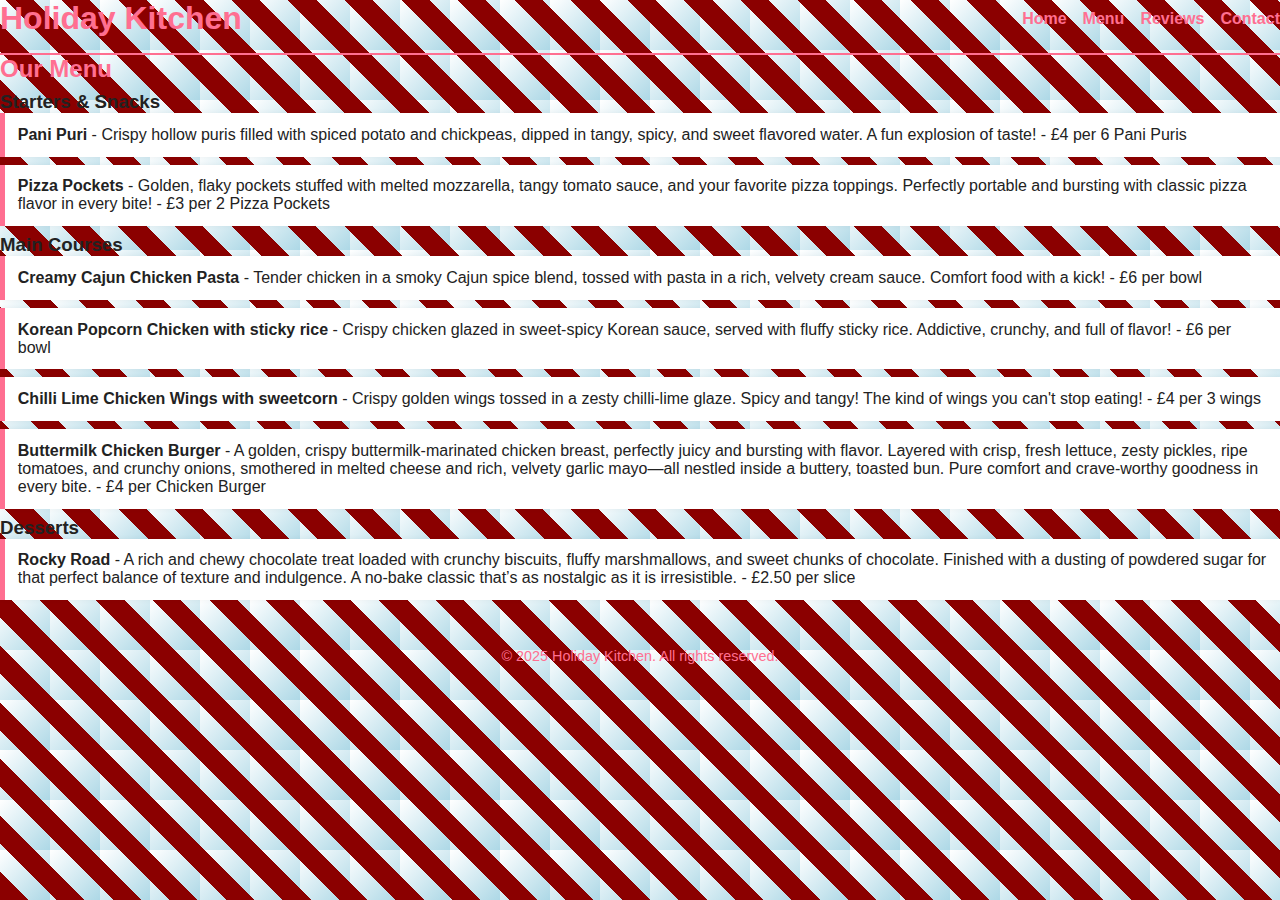
<file: menu.html>
<!DOCTYPE html>
<html lang="en">
<head>
  <meta charset="UTF-8" />
  <meta name="viewport" content="width=device-width, initial-scale=1" />
  <title>Holiday Kitchen | Menu</title>
  <link rel="stylesheet" href="styles.css" />
</head>
<body>
  <header>
    <h1>Holiday Kitchen</h1>
    <nav>
      <ul>
        <li><a href="index.html">Home</a></li>
        <li><a href="menu.html">Menu</a></li>
        <li><a href="reviews.html">Reviews</a></li>
        <li><a href="contact.html">Contact</a></li>
      </ul>
    </nav>
  </header>

<section id="menu">
  <h2>Our Menu</h2>

  <h3>Starters & Snacks</h3>
  <ul class="menu-list">
    <li><strong>Pani Puri</strong> - Crispy hollow puris filled with spiced potato and chickpeas, dipped in tangy, spicy, and sweet flavored water. A fun explosion of taste! - £4 per 6 Pani Puris</li>
    <li><strong>Pizza Pockets</strong> - Golden, flaky pockets stuffed with melted mozzarella, tangy tomato sauce, and your favorite pizza toppings. Perfectly portable and bursting with classic pizza flavor in every bite! - £3 per 2 Pizza Pockets</li>
  </ul>

  <h3>Main Courses</h3>
  <ul class="menu-list">
    <li><strong>Creamy Cajun Chicken Pasta</strong> - Tender chicken in a smoky Cajun spice blend, tossed with pasta in a rich, velvety cream sauce. Comfort food with a kick! - £6 per bowl</li>
    <li><strong>Korean Popcorn Chicken with sticky rice</strong> - Crispy chicken glazed in sweet-spicy Korean sauce, served with fluffy sticky rice. Addictive, crunchy, and full of flavor! - £6 per bowl</li>
    <li><strong>Chilli Lime Chicken Wings with sweetcorn</strong> - Crispy golden wings tossed in a zesty chilli-lime glaze. Spicy and tangy! The kind of wings you can't stop eating! - £4 per 3 wings</li>
    <li><strong>Buttermilk Chicken Burger</strong> - A golden, crispy buttermilk-marinated chicken breast, perfectly juicy and bursting with flavor. Layered with crisp, fresh lettuce, zesty pickles, ripe tomatoes, and crunchy onions, smothered in melted cheese and rich, velvety garlic mayo—all nestled inside a buttery, toasted bun. Pure comfort and crave-worthy goodness in every bite. - £4 per Chicken Burger</li>
  </ul>

  <h3>Desserts</h3>
  <ul class="menu-list">
    <li><strong>Rocky Road</strong> - A rich and chewy chocolate treat loaded with crunchy biscuits, fluffy marshmallows, and sweet chunks of chocolate. Finished with a dusting of powdered sugar for that perfect balance of texture and indulgence. A no-bake classic that’s as nostalgic as it is irresistible. - £2.50 per slice</li>
  </ul>
</section>


  <footer>
    <p>© 2025 Holiday Kitchen. All rights reserved.</p>
  </footer>
</body>
</html>
</file>
<file: styles.css>
/* Reset */
* {
  margin: 0;
  padding: 0;
  box-sizing: border-box;
}

body {
  margin: 0;
  font-family: sans-serif;
  background-image:
    /* Stripes */
    repeating-linear-gradient(
      45deg,                /* Stripe angle */
      darkred,              /* Stripe color */
      darkred 20px,         /* Stripe thickness */
      transparent 20px,     /* Gap after stripe */
      transparent 40px      /* Total width of each stripe */
    ),
    /* Base gradient */
    linear-gradient(to bottom right, white, lightblue);
  background-size: 100% 100%, 50px 50px;  /* Adjust stripe size */
  min-height: 100vh;
  color: #222;  /* Default text color */
}

/* Header Styling */
header {
  color: #ff6f91;  /* A strong color that contrasts with the background */
  display: flex;
  justify-content: space-between;
  align-items: center;
  padding-bottom: 1rem;
  border-bottom: 2px solid #ff6f91;
  flex-wrap: wrap;
}

header h1 {
  color: #ff6f91;  /* Strong contrasting color for header */
  font-weight: 700;
  font-size: 2rem;
}

/* Navigation */
nav ul {
  list-style: none;
  display: flex;
  gap: 1rem;
  flex-wrap: wrap;
}

nav a {
  color: #ff6f91;  /* Contrast color for links */
  text-decoration: none;
  font-weight: 600;
  transition: 0.3s;
}

nav a:hover {
  color: #ff6f91;
  border-bottom: 2px solid #ff6f91;
}

main {
  margin-top: 2rem;
}

h2 {
  color: #ff6f91;  /* Using the same color for headings */
  margin-bottom: 0.5rem;
}

/* Section */
section {
  margin-bottom: 2rem;
}

.menu-list {
  list-style-type: none;
  padding-left: 0;
}

.menu-list li {
  background: #fff;
  padding: 0.8rem;
  margin-bottom: 0.5rem;
  border-left: 5px solid #ff6f91;
  box-shadow: 0 0 5px rgba(0,0,0,0.05);
}

blockquote {
  background: #fff0f6;
  border-left: 5px solid #ff6f91;
  margin: 1rem 0;
  padding: 1rem;
  font-style: italic;
  color: #ff6f91;  /* Contrast color for blockquote text */
}

blockquote footer {
  font-weight: bold;
  margin-top: 0.5rem;
}

footer {
  margin-top: 3rem;
  text-align: center;
  color: #ff6f91;  /* Consistent contrasting color for footer */
  font-size: 0.9rem;
}

a {
  color: #ff6f91;  /* Contrast color for anchor tags */
}

@media screen and (max-width: 600px) {
  nav ul {
    flex-direction: column;
    gap: 0.5rem;
    align-items: flex-start;
  }

  header {
    flex-direction: column;
    align-items: flex-start;
  }
}

/* Reviews Section */
#reviews {
  max-width: 800px;
  margin: 0 auto;
  padding: 2rem;
  background-color: #fdfdfd;
  border-radius: 8px;
}

#reviews h2 {
  text-align: center;
  margin-bottom: 1.5rem;
  color: #ff6f91;  /* Using contrast color for reviews header */
}

#reviews blockquote {
  background: #f3f3f3;
  border-left: 5px solid #ff9900;
  margin: 1.5rem 0;
  padding: 1rem 1.5rem;
  border-radius: 5px;
  font-style: italic;
}

#reviews footer {
  margin-top: 0.5rem;
  font-weight: bold;
  font-style: normal;
}

/* Stars Rating */
.stars {
  color: #ffcc00;
  font-size: 1.2em;
}
</file>
